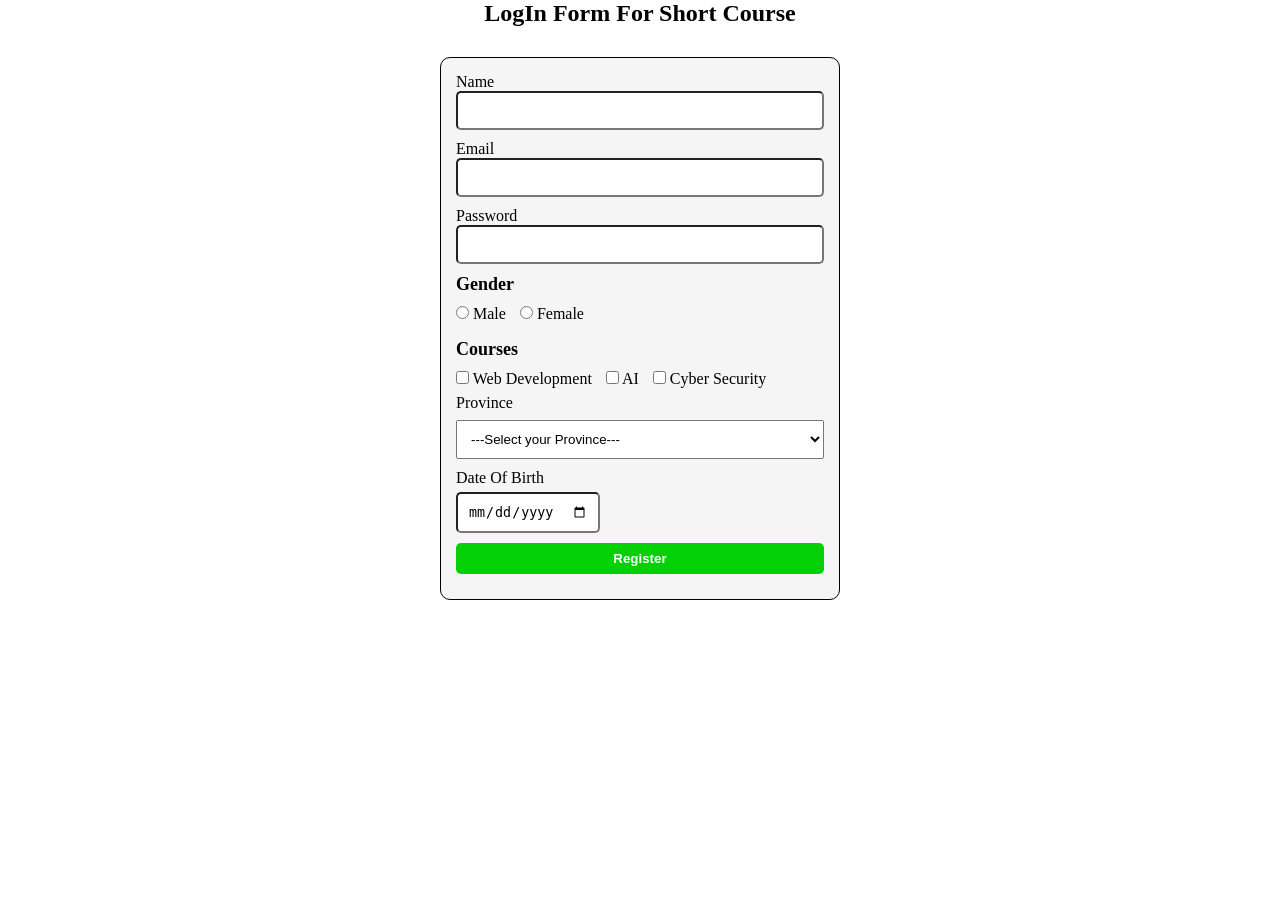
<file: index.html>
<!DOCTYPE html>
<html lang="en">
<head>
    <meta charset="UTF-8">
    <meta name="viewport" content="width=device-width, initial-scale=1.0">
    <link rel="stylesheet" href="style.css">
    <title>LogIn Form</title>
    <style>
     
    </style>
    
</head>
<body>
    <div class="form_div" >
        <h2 style="text-align: center;">LogIn Form For Short Course</h2>
    <form action="">
        <div>
            <label for="fullname">Name</label>
            <input type="text" style="width: 100%;" name="fullname" id="fname">
        </div>
        <div>
            <label for="email">Email</label>
            <input type="email" style="width: 100%;" name="email" id="email" required>
        </div>
        <div>
            <label for="password">Password</label>
            <input type="password" style="width: 100%;" name="password" id="password" required>
        </div>
    
        <div>
            <h2 style="font-size: 18px; margin-bottom: 10px;" >Gender</h2>
            <input type="radio" name="gender" value="male" id="male" required>
            <label for="gender" style="margin-right: 10px;">Male</label>
            <input type="radio"  name="gender" value="female" id="female" required>
            <label for="gender">Female</label>
        </div>
        <div>
            <h2 style="font-size: 18px; margin: 10px 0px;">Courses</h2>
            <input type="checkbox" name="course" value="web" id="courses1"  >
            <label for="web" style="margin-right: 10px;">Web Development</label>
            <input type="checkbox" name="course" value="AI" id="courses2" >
            <label for="ai" style="margin-right: 10px;">AI</label>
            <input type="checkbox" name="course" value="cyber security" id="courses3" >
            <label for="cyber security">Cyber Security</label>
        </div>

        <div>
            <label for="province" style="display: block; margin-bottom: 8px;">Province</label>
            <select name="province" id="province">
                <option selected >---Select your Province---</option>
                <option value="punjab">Punjab</option>
                <option value="pakhtunkhwa">Pakhtunkhwa</option>
                <option value="sindh">Sindh</option>
                <option value="balochistan">Balochistan</option>

            </select>
        </div>
        <div>
            <label for="dateOfBirth" style="display: block; margin-bottom: 5px;">Date Of Birth</label>
            <input type="date" name="dob" id="dateOfBirth" required>
        </div>
        <div>
            <button type="submit" name="submit" id="submitBtn">Register</button>
           
        </div>
         
    </form>
    </div>
    
    <script src="form.js"></script>
</body>
</html>
</file>
<file: style.css>
* {
  padding: 0;
  margin: 0;
  box-sizing: border-box;
}

body {
  display: flex;
  justify-content: center;
  background-color: white;
}

form {
  margin-top: 30px;
  width: 400px;
  border: 1px solid black;
  background: rgb(246, 245, 245);
  padding: 15px;
  border-radius: 10px;
}

select {
  width: 100%;
  padding: 10px;
}

form input {
  padding: 10px;
  border-radius: 5px;
  margin-bottom: 10px;
}

#submitBtn {
  background: rgb(5, 207, 5);
  color: white;
  width: 100%;
  padding: 8px;
  margin-bottom: 10px;
  border: none;
  font-weight: 700;
  border-radius: 5px;
  transition: 1s;
}

#submitBtn:hover {
  background-color: green;
  box-shadow: 2px 3px 4px green;
}

#province {
  margin-bottom: 10px;
}

/* ✅ Responsive Design */
@media (max-width: 768px) {
  form {
    width: 90%;
    padding: 12px;
  }

  form input,
  select {
    width: 100%;
    font-size: 15px;
  }

  #submitBtn {
    font-size: 15px;
    padding: 10px;
  }
}

@media (max-width: 480px) {
  body {
    padding: 10px;
  }

  form {
    width: 100%;
    margin-top: 20px;
    padding: 10px;
  }

  form input,
  select {
    font-size: 14px;
    padding: 8px;
  }

  #submitBtn {
    font-size: 14px;
    padding: 8px;
  }
}
</file>
